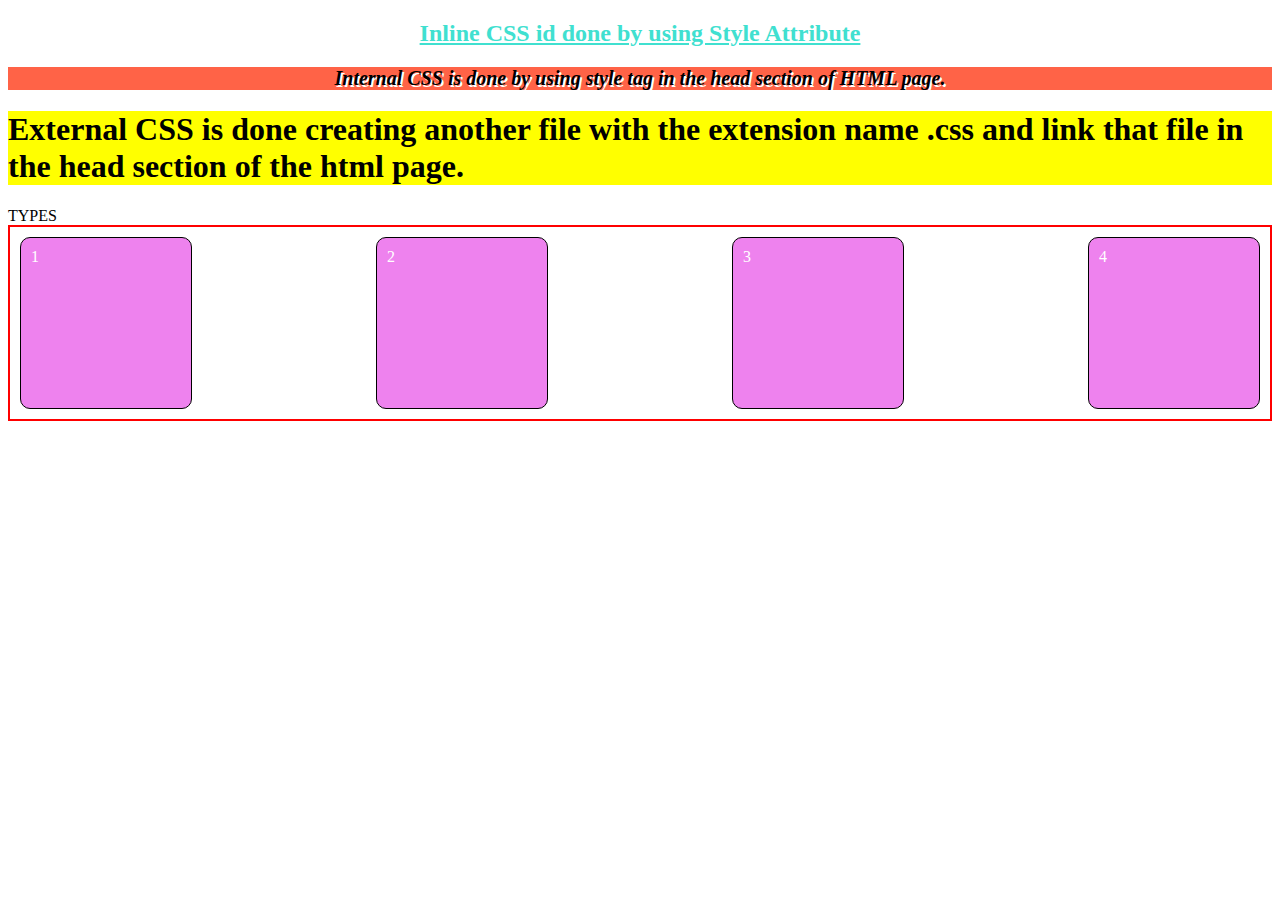
<file: index.html>
<!DOCTYPE html>
<html lang="en">
<head>
    <meta charset="UTF-8">
    <meta name="viewport" content="width=device-width, initial-scale=1.0">
    <title>Types OF CSS</title>
    <link rel="stylesheet" href="./style.css">
    <style>
        h3{
            background-color: tomato;
            text-shadow: 2px 2px white;
            text-align: center;
            font-size: 20px;
            font-style: italic;
        }
    </style>
</head>
<body>
    <h2 style="text-align: center;color: turquoise;text-decoration: underline;" >Inline CSS id done by using Style Attribute</h2>
    <h3>Internal CSS is done by using style tag in the head section of HTML page.</h3>
    <h1>External CSS is done creating another file with the extension name .css and link that file in the head section of the html page.</h1>
    TYPES 


    <div class="flex-container">
        <div class="flex-item">1</div>
        <div class="flex-item">2</div>
        <div class="flex-item">3</div>
        <div class="flex-item">4</div>     
    </div>
</body>
</html>
</file>
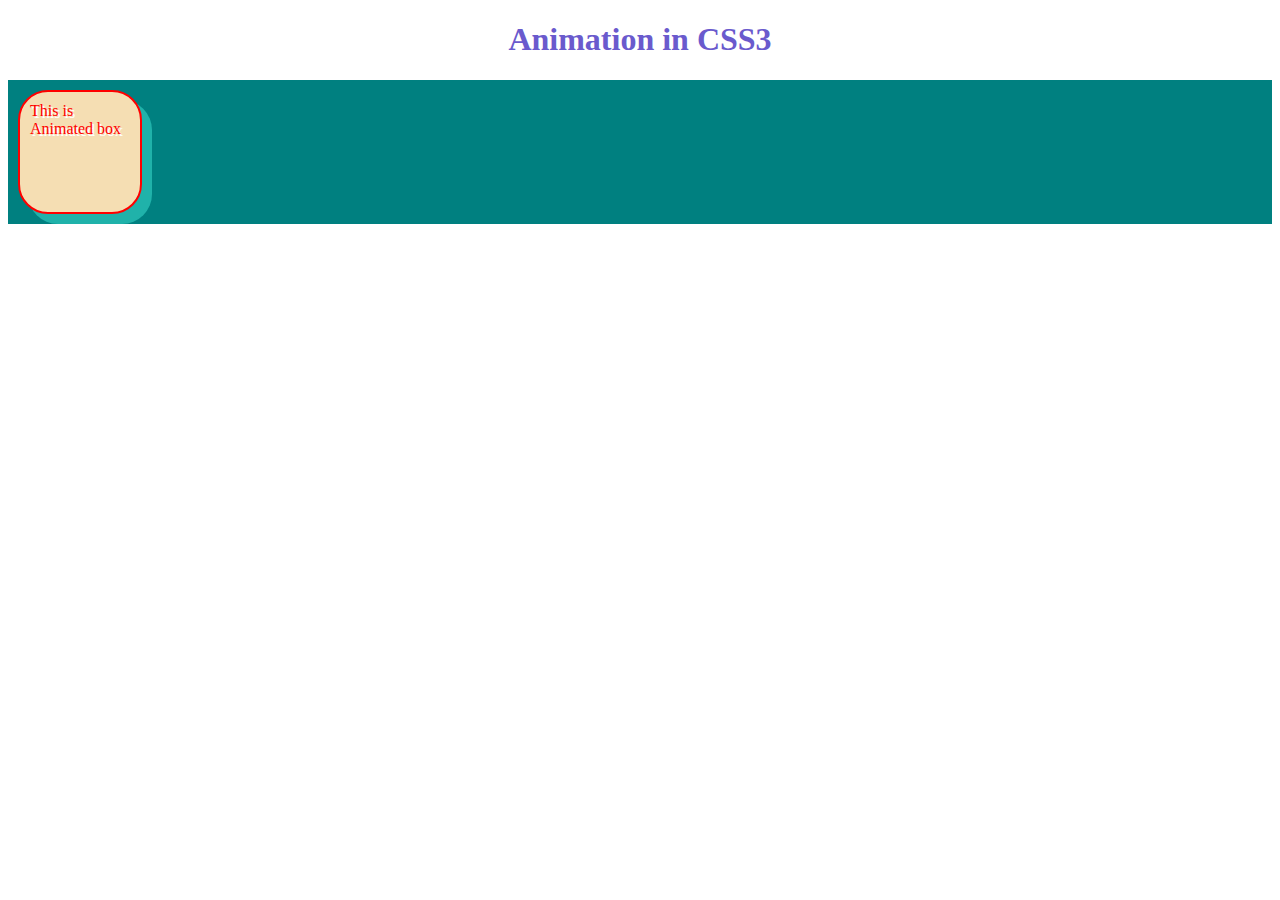
<file: animation.html>
<!DOCTYPE html>
<html lang="en">

<head>
    <meta charset="UTF-8">
    <meta name="viewport" content="width=device-width, initial-scale=1.0">
    <title>Document</title>
    <style>
        .main {
            background-color: teal;
        }

        .box {
            height: 100px;
            width: 100px;
            border: 2px solid red;
            background-color: wheat;
            margin: 10px;
            padding: 10px;
            border-radius: 30px;
            display: inline-block;
            box-shadow: 10px 10px lightseagreen;
            color: red;
            position: relative;
            text-shadow: 2px 2px white;
            animation-name: myanimation;
            animation-duration: 4s;
            animation-iteration-count: infinite;
            animation-timing-function:ease-in;
            /* animation-delay: 2s; */
        }

        @keyframes myanimation {
            /* from {
                width: 100px;
                background-color: yellow;

            }

            to {
                width: 500px;
                font-size: 30px;
                background-color: tomato;
            } */

            0%{
               top: 0px;
               left: 0px;
            }
            25%{
              top: 250px;
              left: 0px;
            }
            50%{
             left: 250px; 
            }
            75%{
             bottom:250px;
            }
            100%{

            }

        }
    </style>
</head>

<body>
    <h1 style="text-align: center; color: slateblue;">Animation in CSS3</h1>

    <div class="main">
        <div class="box">This is Animated box</div>
    </div>
</body>

</html>
</file>
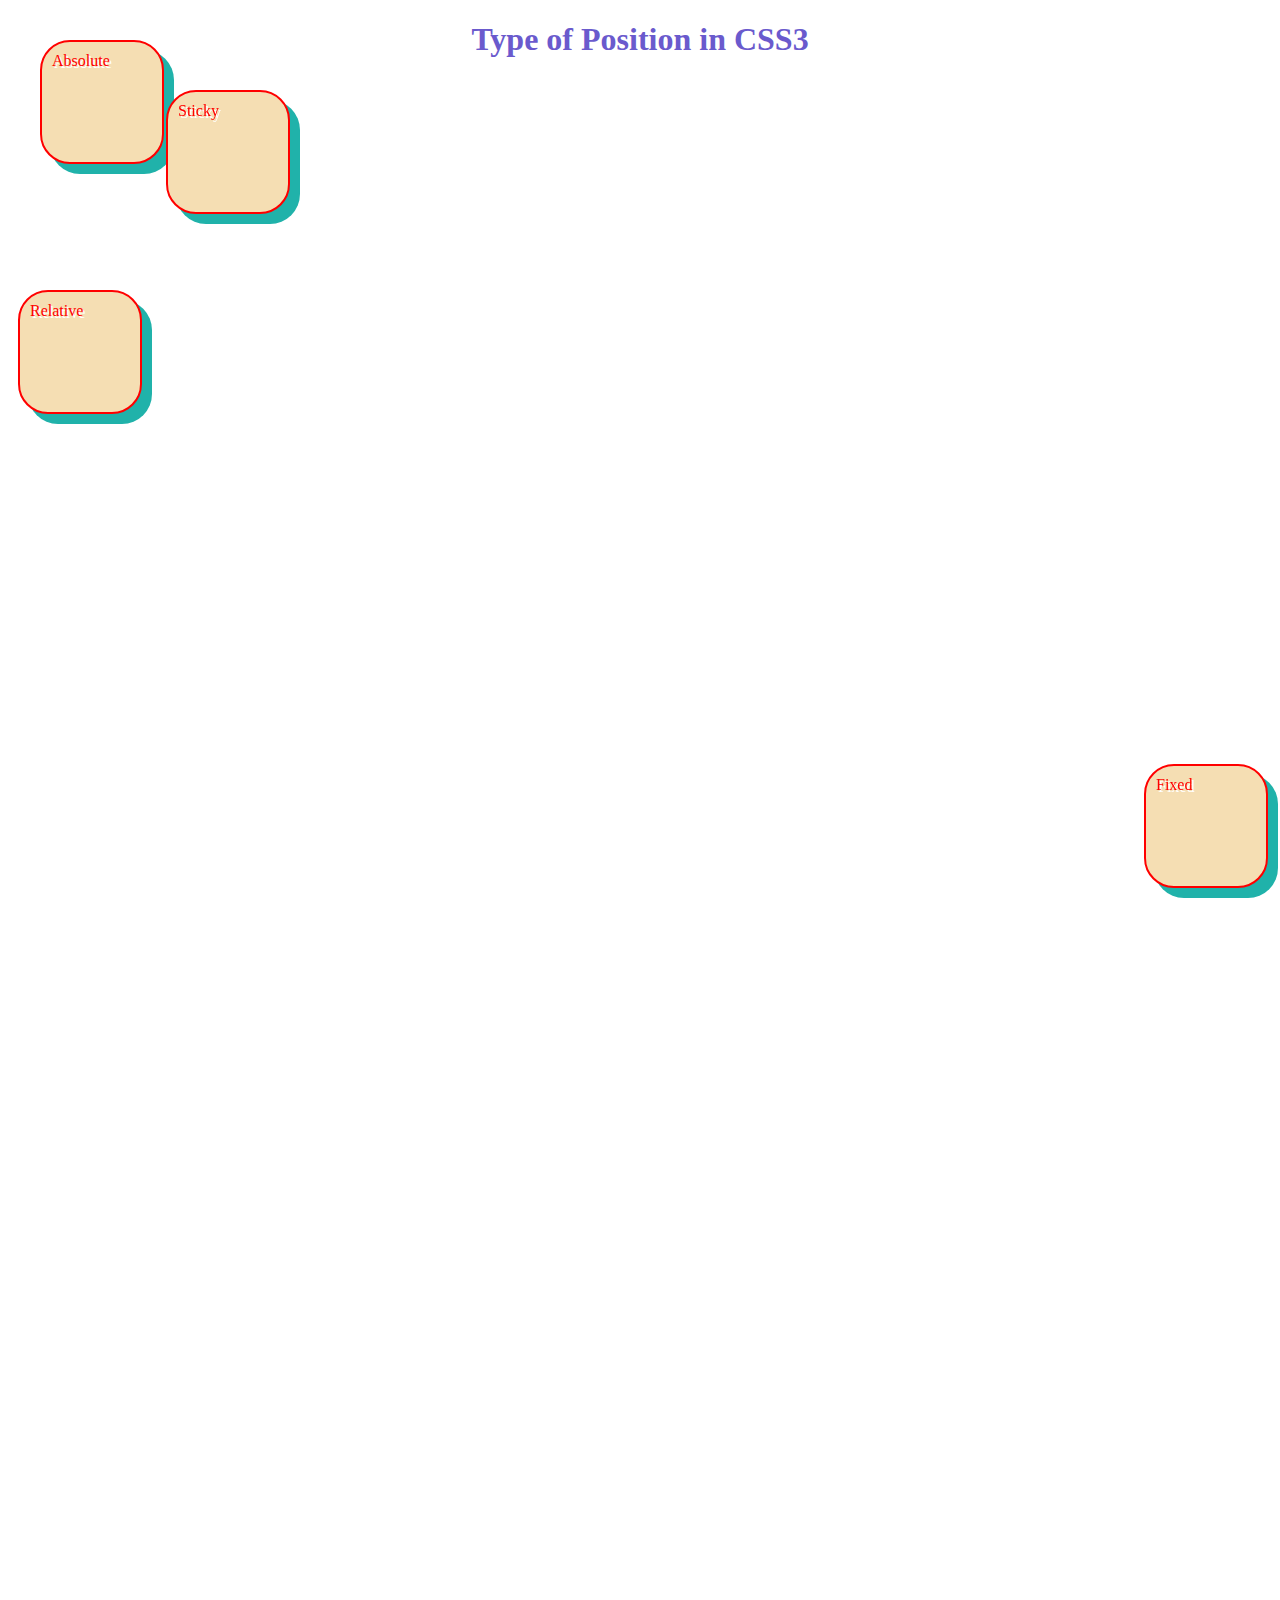
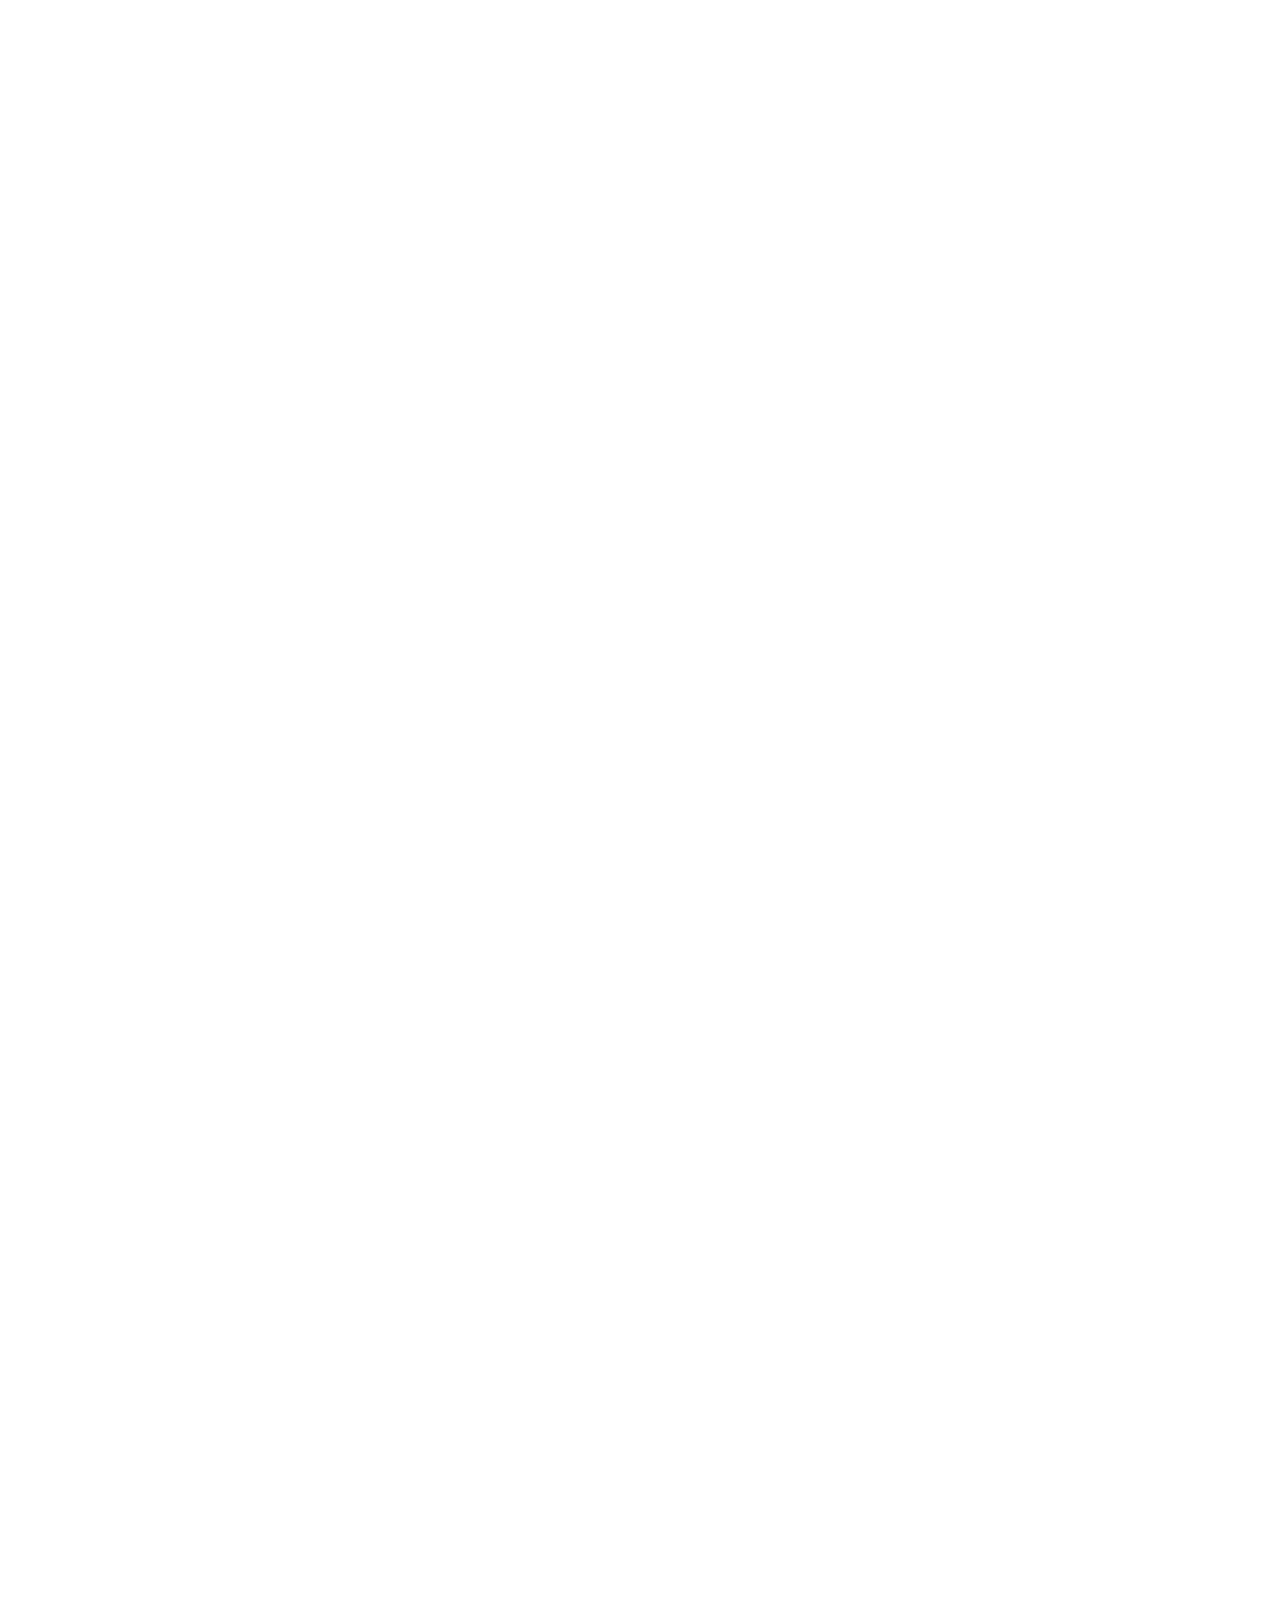
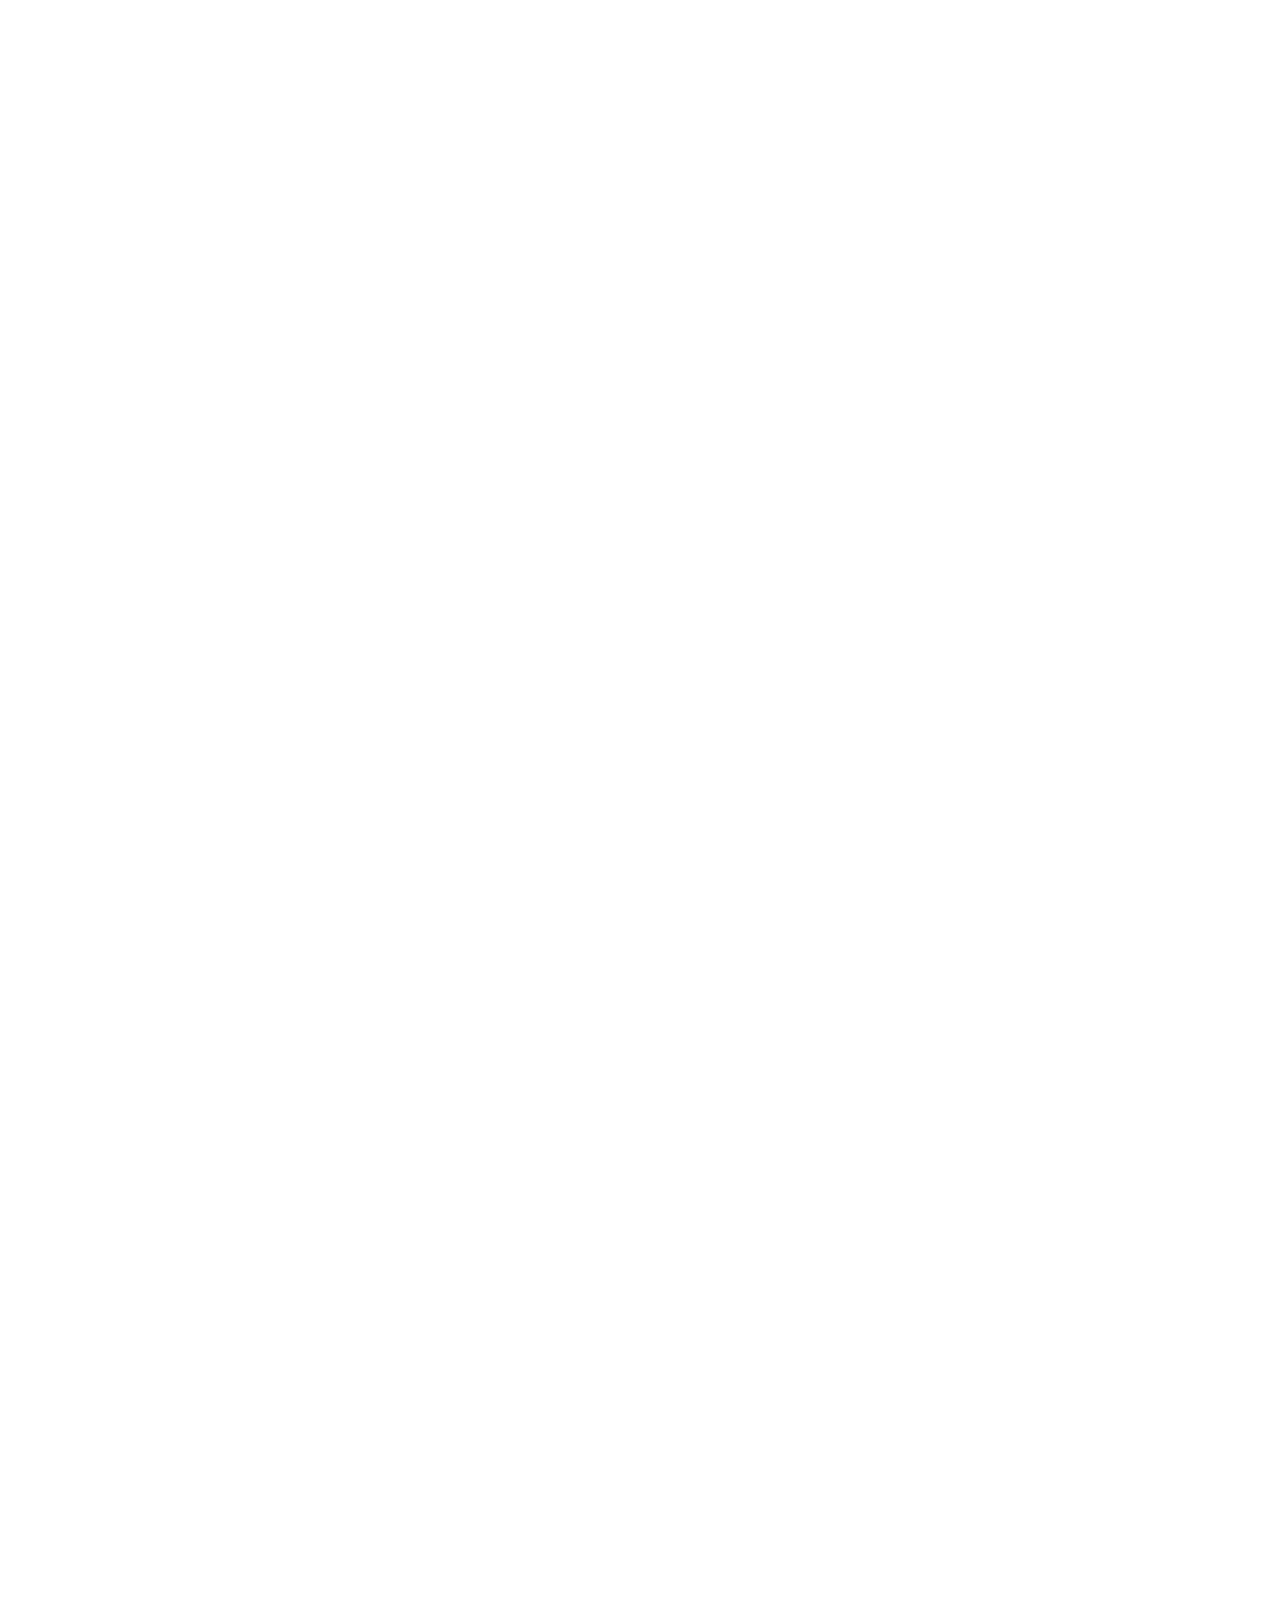
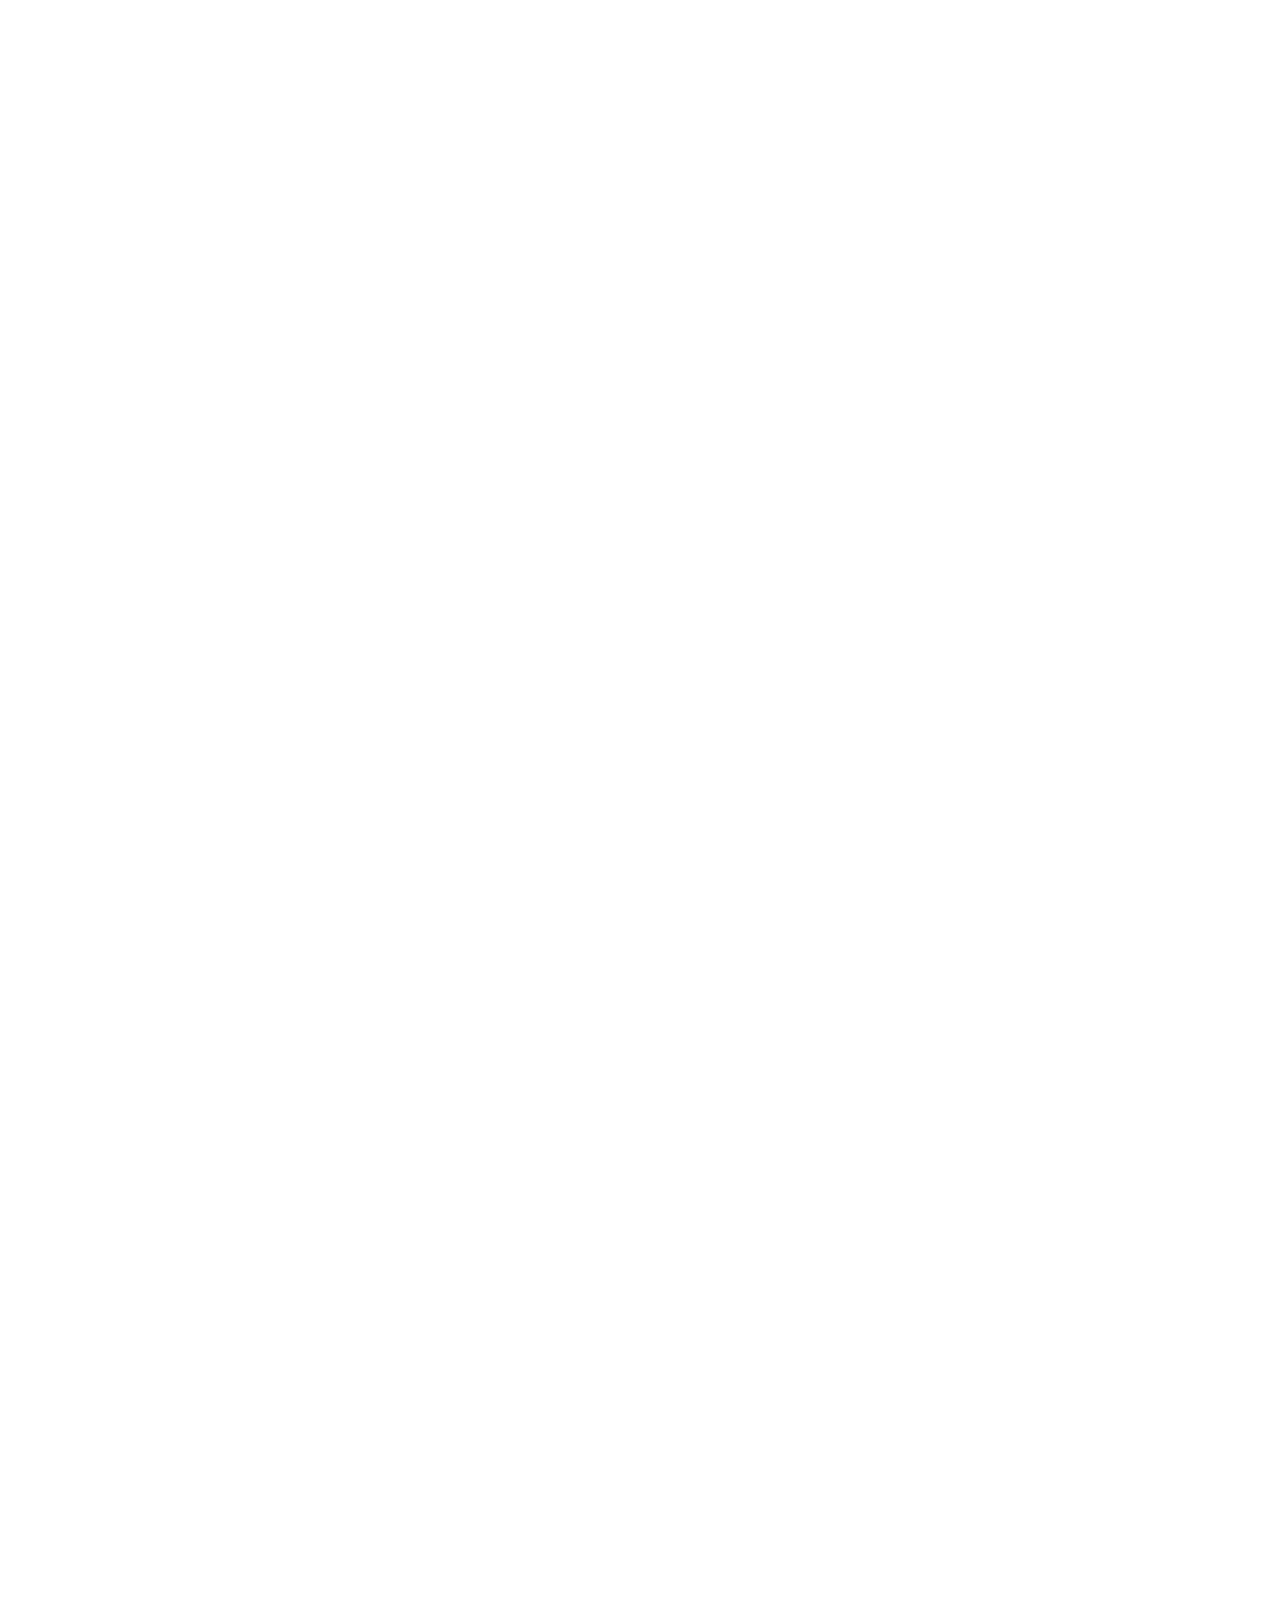
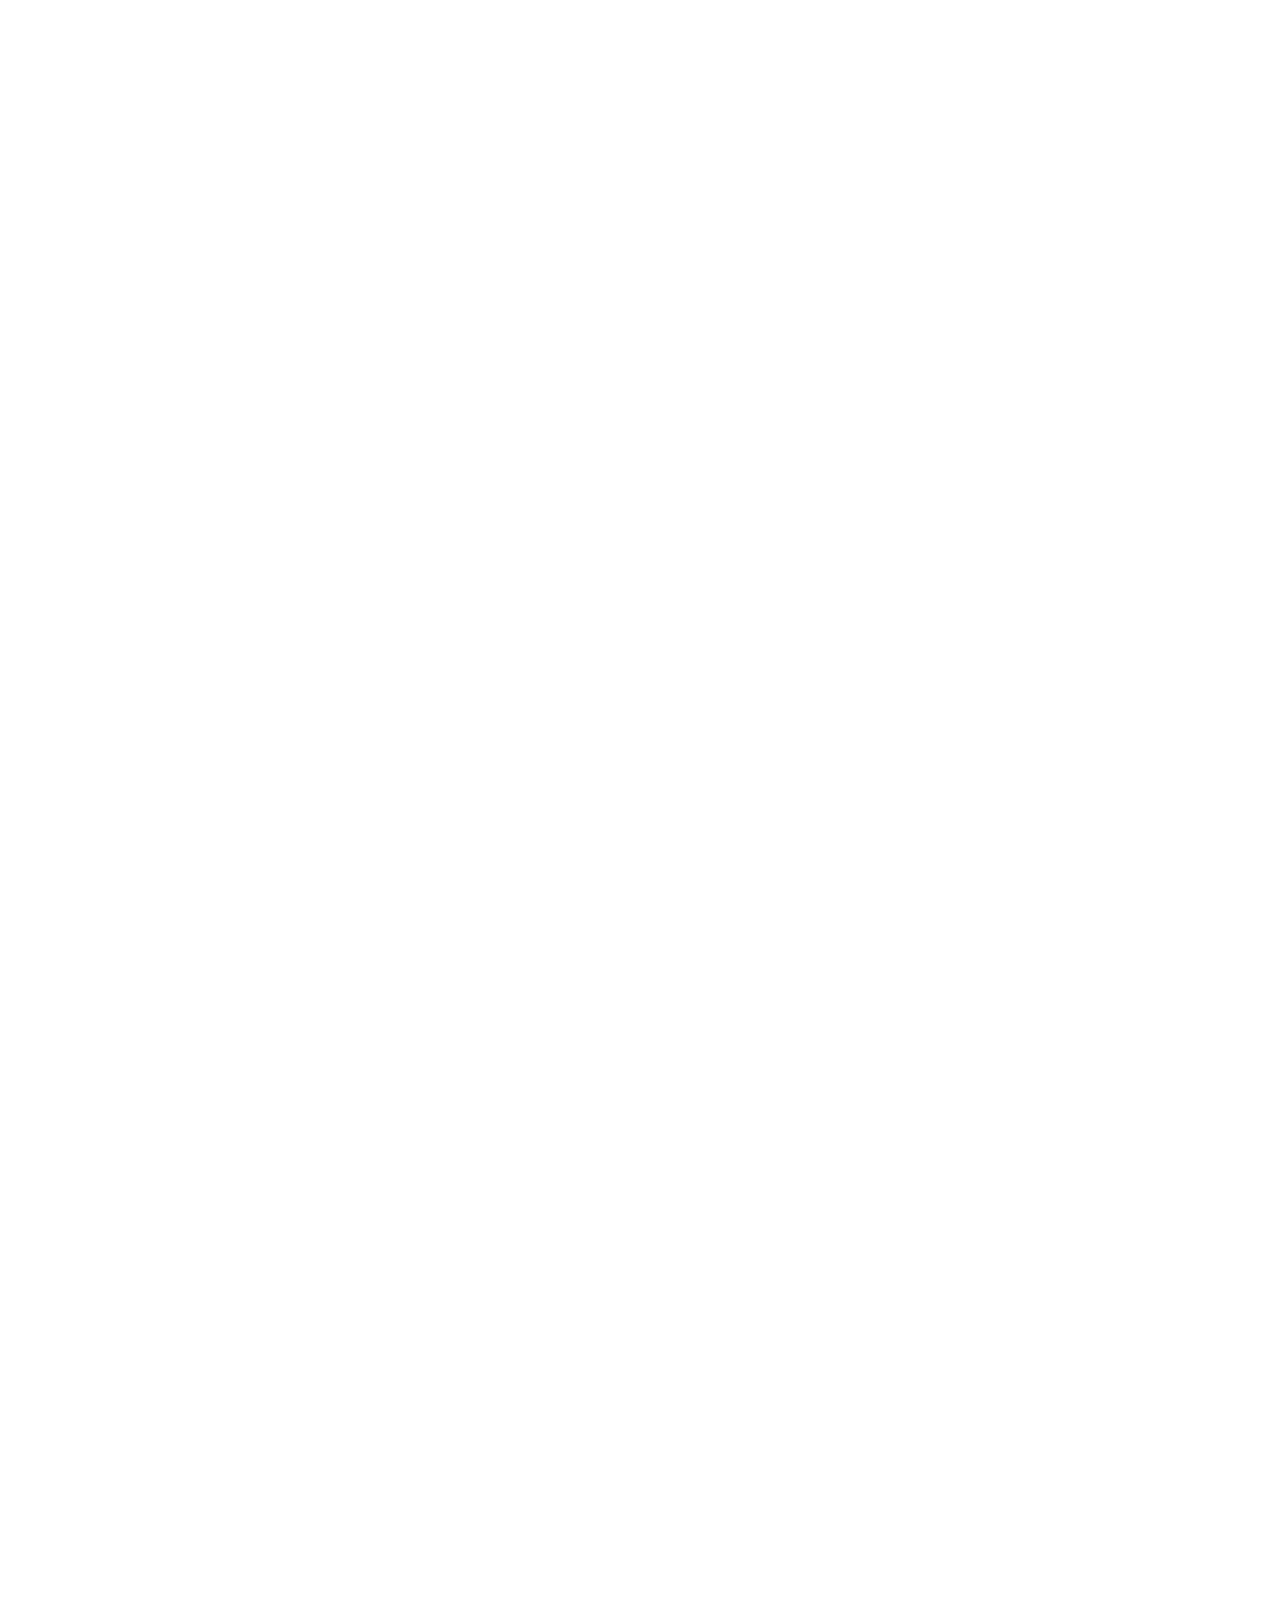
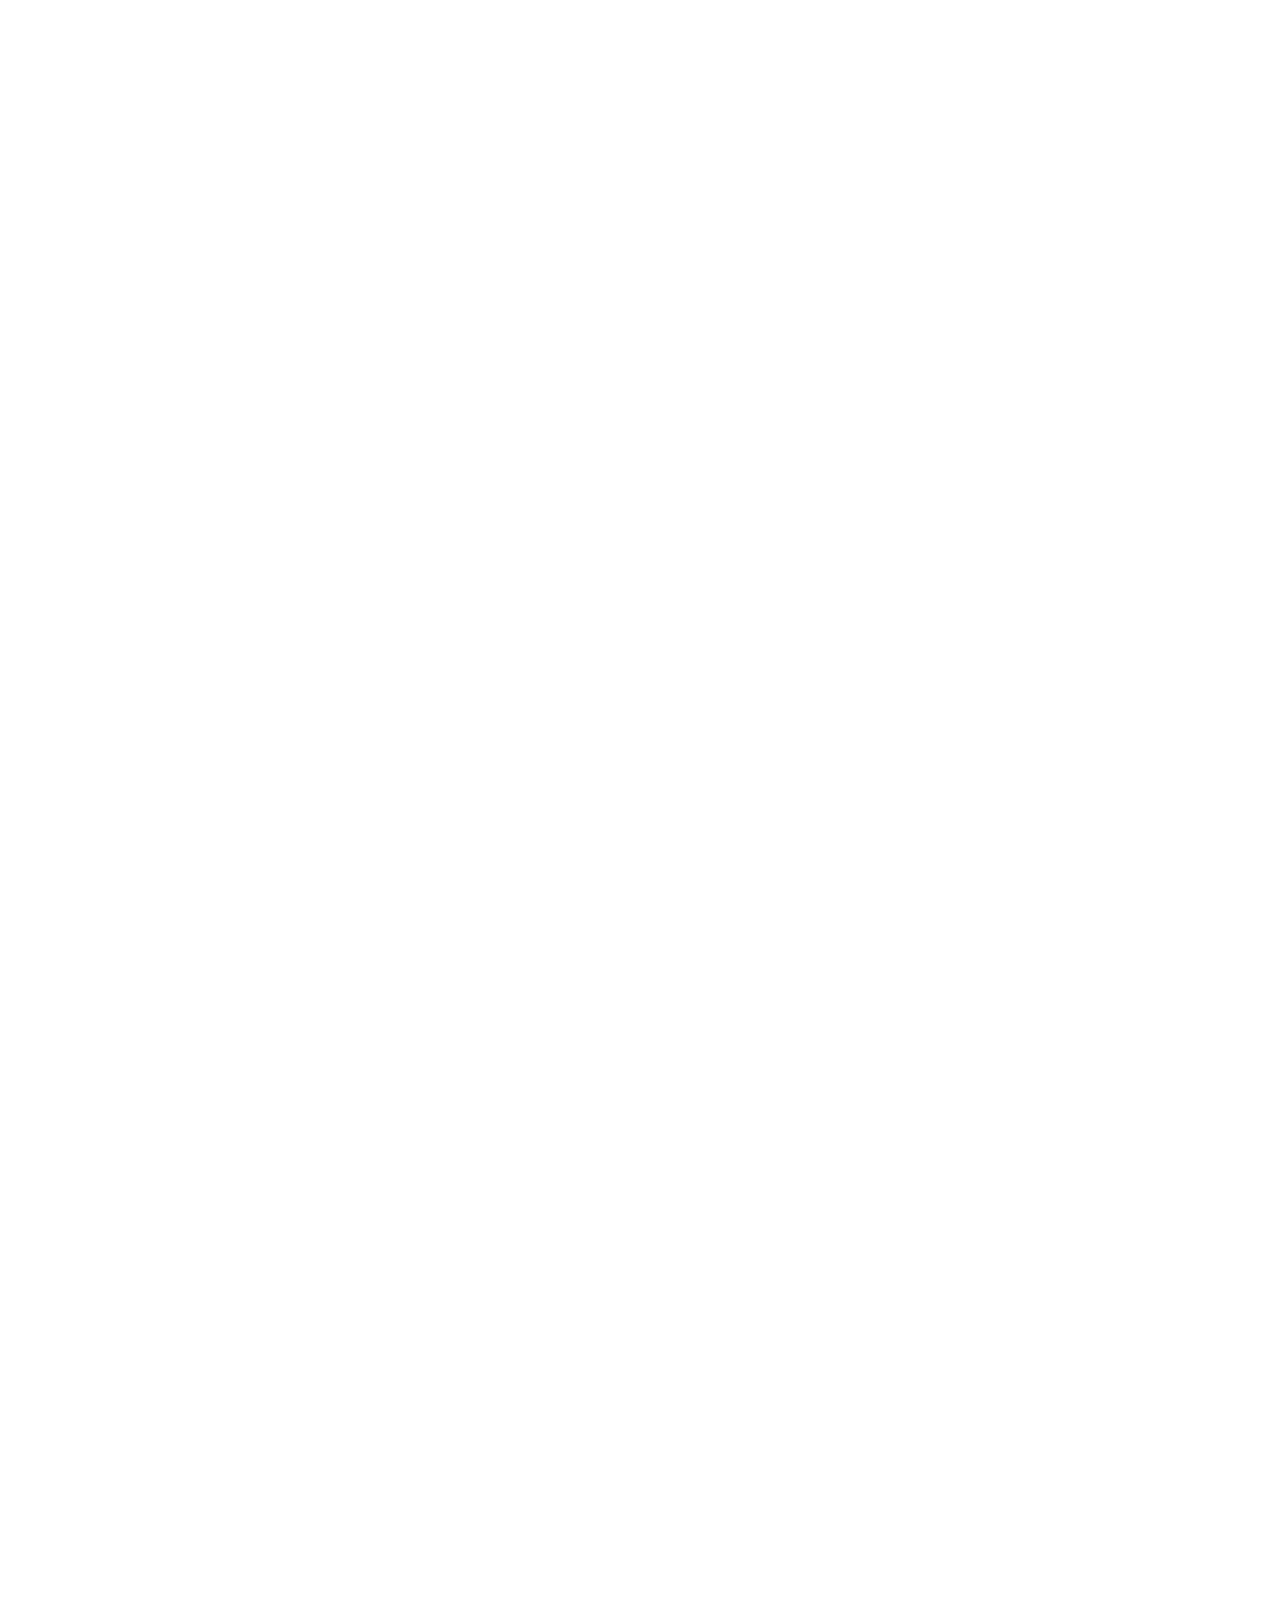
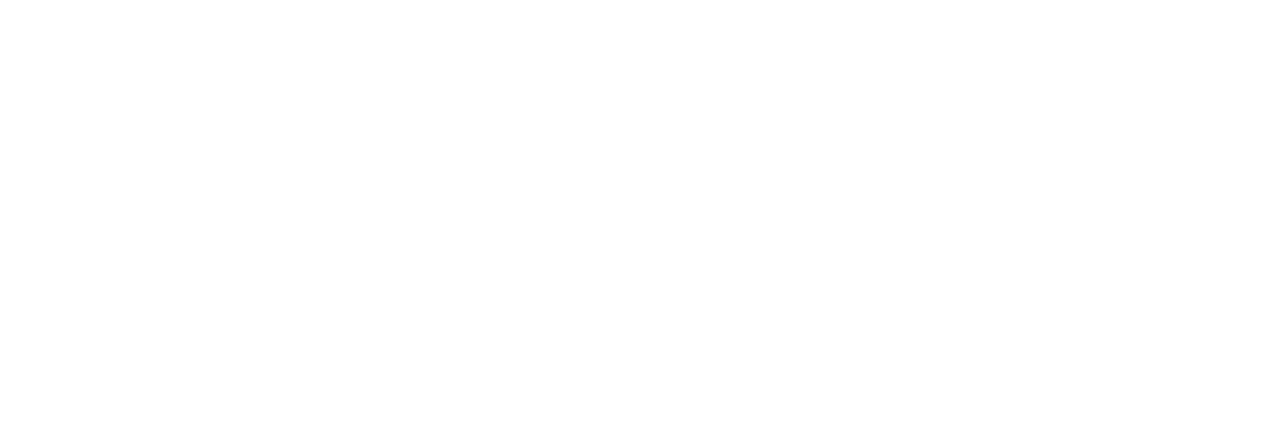
<file: Position.html>
<!DOCTYPE html>
<html lang="en">
<head>
    <meta charset="UTF-8">
    <meta name="viewport" content="width=device-width, initial-scale=1.0">
    <title>Document</title>
    <style>
        body{
            height: 10000px;
        }
        .box{
            height: 100px;
            width: 100px;
            border: 2px solid red;
            background-color: wheat;
            margin: 10px;
            padding: 10px;
            border-radius: 30px;
            display: inline-block;
            box-shadow: 10px 10px lightseagreen ;
            color: red;
            text-shadow: 2px 2px white;
        }
        #box1{
            position: relative;
            top: 200px;
        }
        #box2{
         position: absolute;
         top: 30px;
         left: 30px;
        }
        #box3{
            position:fixed;
            right: 2px;
            bottom: 2px;
        }
        #box4{
            position: sticky;
            top: 0px;
        }
    </style>
</head>
<body>
    <h1 style="text-align: center; color: slateblue;">Type of Position in CSS3</h1>

      <div class="box" id="box1">Relative</div>
      <div class="box" id="box2">Absolute</div>
      <div class="box" id="box3">Fixed</div>
      <div class="box" id="box4">Sticky</div>
</body>
</html>
</file>
<file: style.css>
h1{
    background-color: yellow;
}
.flex-container{
    border: 2px solid red;
    display: flex;
    flex-direction:row;
    flex-wrap: wrap;
    justify-content:space-between;
}
.flex-item{
    height: 150px;
    width: 150px;
    color:white;
    border: 1px solid black;
    background-color: violet;
    margin: 10px;
    padding: 10px;
    border-radius: 10px;   
}
.flex-item:hover{
    background-color: teal;
}
</file>
